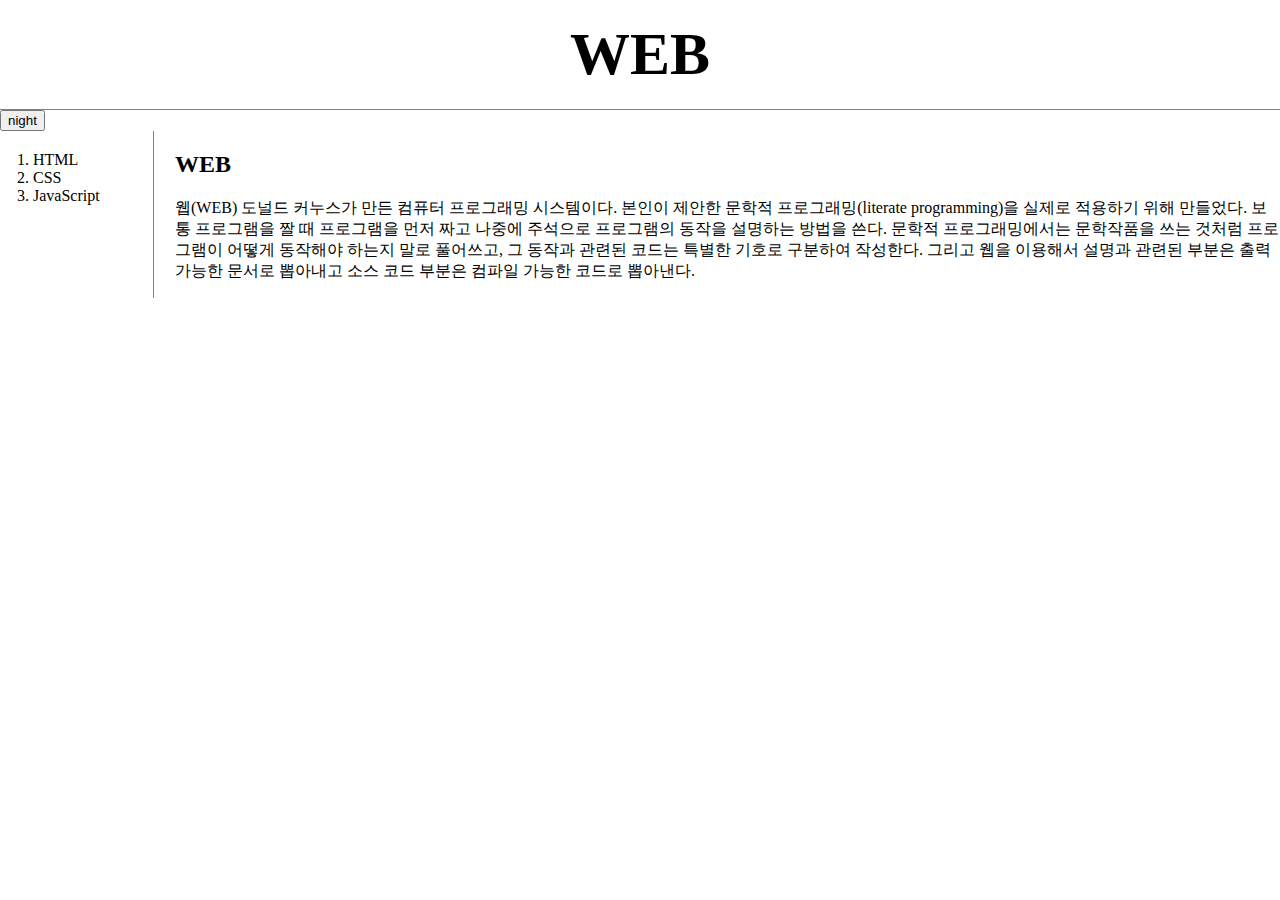
<file: index.html>
<!DOCTYPE html>
<html>
  <head>
    <title>WEB1 - Welcome</title>
    <meta charset="utf-8">
    <link rel="stylesheet" href="style.css">
    <!-- Global site tag (gtag.js) - Google Analytics -->
    <script async src="https://www.googletagmanager.com/gtag/js?id=G-EGRMQWN8EV"></script>
    <script>
    window.dataLayer = window.dataLayer || [];
    function gtag(){dataLayer.push(arguments);}
    gtag('js', new Date());

    gtag('config', 'G-EGRMQWN8EV');
    </script>
    <script src="https://ajax.googleapis.com/ajax/libs/jquery/3.5.1/jquery.min.js"></script>
    <script src="colors.js"></script>
  </head>

  <body>
    <h1><a href="index.html">WEB</a></h1>
    <input type="button" value="night" onclick="nightDayHandler(this);">
    <div id="grid">
      <ol>
        <li><a href="1.html">HTML</a></li>
        <li><a href="2.html">CSS</a></li>
        <li><a href="3.html">JavaScript</a></li>
      </ol>

      <div id="article">
        <h2>WEB</h2>
        <p>웹(WEB) 도널드 커누스가 만든 컴퓨터 프로그래밍 시스템이다. 본인이 제안한 문학적 프로그래밍(literate programming)을 실제로 적용하기 위해 만들었다. 보통 프로그램을 짤 때 프로그램을 먼저 짜고 나중에 주석으로 프로그램의 동작을 설명하는 방법을 쓴다. 문학적 프로그래밍에서는 문학작품을 쓰는 것처럼 프로그램이 어떻게 동작해야 하는지 말로 풀어쓰고, 그 동작과 관련된 코드는 특별한 기호로 구분하여 작성한다. 그리고 웹을 이용해서 설명과 관련된 부분은 출력가능한 문서로 뽑아내고 소스 코드 부분은 컴파일 가능한 코드로 뽑아낸다.</p>
        </div>
      </div>

    <p>
      <div id="disqus_thread"></div>
    <script>
      /**
      *  RECOMMENDED CONFIGURATION VARIABLES: EDIT AND UNCOMMENT THE SECTION BELOW TO INSERT DYNAMIC VALUES FROM YOUR PLATFORM OR CMS.
      *  LEARN WHY DEFINING THESE VARIABLES IS IMPORTANT: https://disqus.com/admin/universalcode/#configuration-variables    */
      /*
      var disqus_config = function () {
      this.page.url = PAGE_URL;  // Replace PAGE_URL with your page's canonical URL variable
      this.page.identifier = PAGE_IDENTIFIER; // Replace PAGE_IDENTIFIER with your page's unique identifier variable
      };
      */
      (function() { // DON'T EDIT BELOW THIS LINE
      var d = document, s = d.createElement('script');
      s.src = 'https://web1-5o2ego9vin.disqus.com/embed.js';
      s.setAttribute('data-timestamp', +new Date());
      (d.head || d.body).appendChild(s);
      })();
    </script>
    <noscript>Please enable JavaScript to view the <a href="https://disqus.com/?ref_noscript">comments powered by Disqus.</a></noscript>
    </p>
    <p>
      <!--Start of Tawk.to Script-->
    <script type="text/javascript">
    var Tawk_API=Tawk_API||{}, Tawk_LoadStart=new Date();
    (function(){
    var s1=document.createElement("script"),s0=document.getElementsByTagName("script")[0];
    s1.async=true;
    s1.src='https://embed.tawk.to/6027d75f9c4f165d47c2f244/1eudq2job';
    s1.charset='UTF-8';
    s1.setAttribute('crossorigin','*');
    s0.parentNode.insertBefore(s1,s0);
    })();
    </script>
    <!--End of Tawk.to Script-->
    </p>
  </body>
</html>
</file>
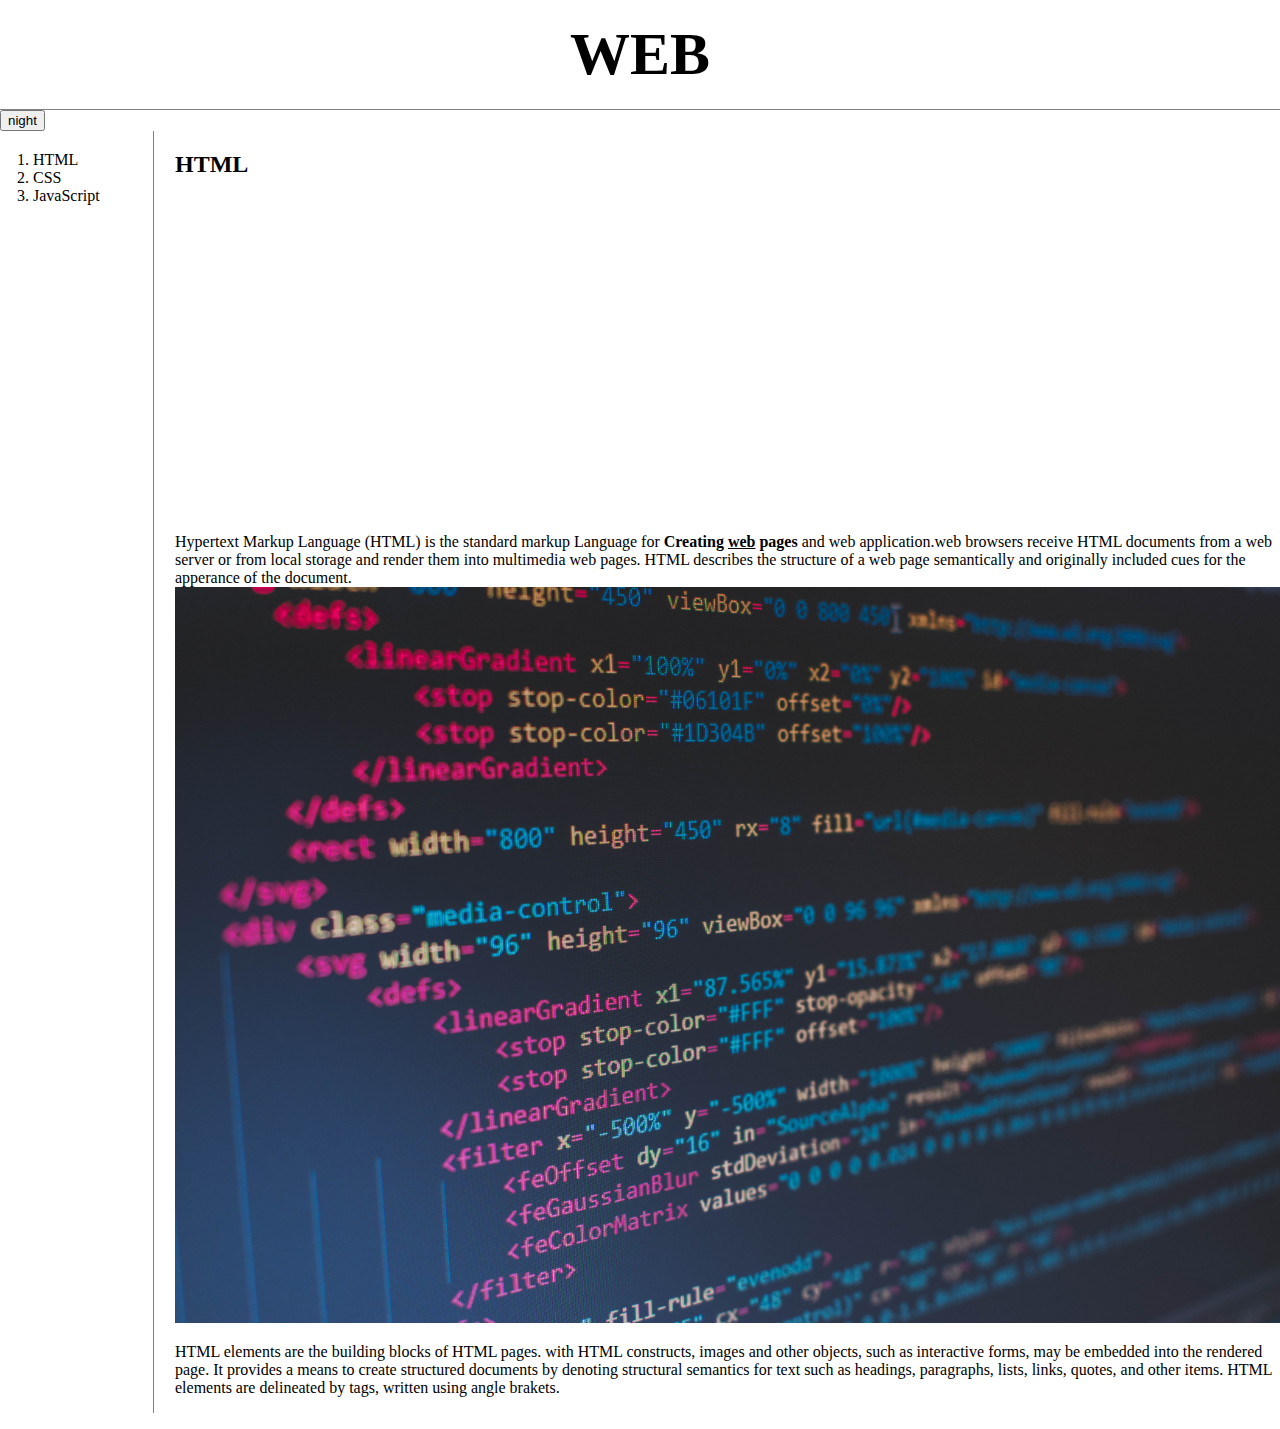
<file: 1.html>
<!DOCTYPE html>
<html>
  <head>
    <title>WEB1 - html</title>
    <meta charset="utf-8">
    <link rel="stylesheet" href="style.css">
    <!-- Global site tag (gtag.js) - Google Analytics -->
<script async src="https://www.googletagmanager.com/gtag/js?id=G-EGRMQWN8EV"></script>
<script>
  window.dataLayer = window.dataLayer || [];
  function gtag(){dataLayer.push(arguments);}
  gtag('js', new Date());

  gtag('config', 'G-EGRMQWN8EV');
</script>
<script src="https://ajax.googleapis.com/ajax/libs/jquery/3.5.1/jquery.min.js"></script>
<script src="colors.js"></script>
  </head>

  <body>
    <h1><a href="index.html">WEB</a></h1>
    <input type="button" value="night" onclick="nightDayHandler(this);">
    <div id="grid">
      <ol>
        <li><a href="1.html">HTML</a></li>
        <li><a href="2.html">CSS</a></li>
        <li><a href="3.html">JavaScript</a></li>
      </ol>

      <div id="article">
        <h2>HTML</h2>
        <p>
          <iframe width="560" height="315" src="https://www.youtube.com/embed/tZooW6PritE" frameborder="0" allow="accelerometer; autoplay; clipboard-write; encrypted-media; gyroscope; picture-in-picture" allowfullscreen></iframe>
        </p>
        <p>
          <a href="https://www.w3.org/TR/html52/" target="_blank"
            title="html5.2 speicification">
            Hypertext Markup Language (HTML)</a> is the standard markup Language for
            <strong>Creating <u>web</u> pages</strong> and web application.web
          browsers receive HTML documents from a web server or from local storage
           and render them into multimedia web pages. HTML describes the structure
          of a web page semantically and originally included cues for the apperance
           of the document.
          <img src="coding.jpg" width = "100%">
          </p><p>HTML elements are the building blocks of HTML pages. with HTML
          constructs, images and other objects, such as interactive forms,
          may be embedded into the rendered page. It provides a means to create
          structured documents by denoting structural semantics for text such as
          headings, paragraphs, lists, links, quotes, and other items. HTML elements
          are delineated by tags, written using angle brakets.
        </p>
        </div>
      </div>
    <p>
      <div id="disqus_thread"></div>
  <script>
      /**
      *  RECOMMENDED CONFIGURATION VARIABLES: EDIT AND UNCOMMENT THE SECTION BELOW TO INSERT DYNAMIC VALUES FROM YOUR PLATFORM OR CMS.
      *  LEARN WHY DEFINING THESE VARIABLES IS IMPORTANT: https://disqus.com/admin/universalcode/#configuration-variables    */
      /*
      var disqus_config = function () {
      this.page.url = PAGE_URL;  // Replace PAGE_URL with your page's canonical URL variable
      this.page.identifier = PAGE_IDENTIFIER; // Replace PAGE_IDENTIFIER with your page's unique identifier variable
      };
      */
      (function() { // DON'T EDIT BELOW THIS LINE
      var d = document, s = d.createElement('script');
      s.src = 'https://web1-5o2ego9vin.disqus.com/embed.js';
      s.setAttribute('data-timestamp', +new Date());
      (d.head || d.body).appendChild(s);
      })();
  </script>
  <noscript>Please enable JavaScript to view the <a href="https://disqus.com/?ref_noscript">comments powered by Disqus.</a></noscript>
  </p>
  <!--Start of Tawk.to Script-->
<script type="text/javascript">
var Tawk_API=Tawk_API||{}, Tawk_LoadStart=new Date();
(function(){
var s1=document.createElement("script"),s0=document.getElementsByTagName("script")[0];
s1.async=true;
s1.src='https://embed.tawk.to/6027d75f9c4f165d47c2f244/1eudq2job';
s1.charset='UTF-8';
s1.setAttribute('crossorigin','*');
s0.parentNode.insertBefore(s1,s0);
})();
</script>
<!--End of Tawk.to Script-->
  </body>
</html>
</file>
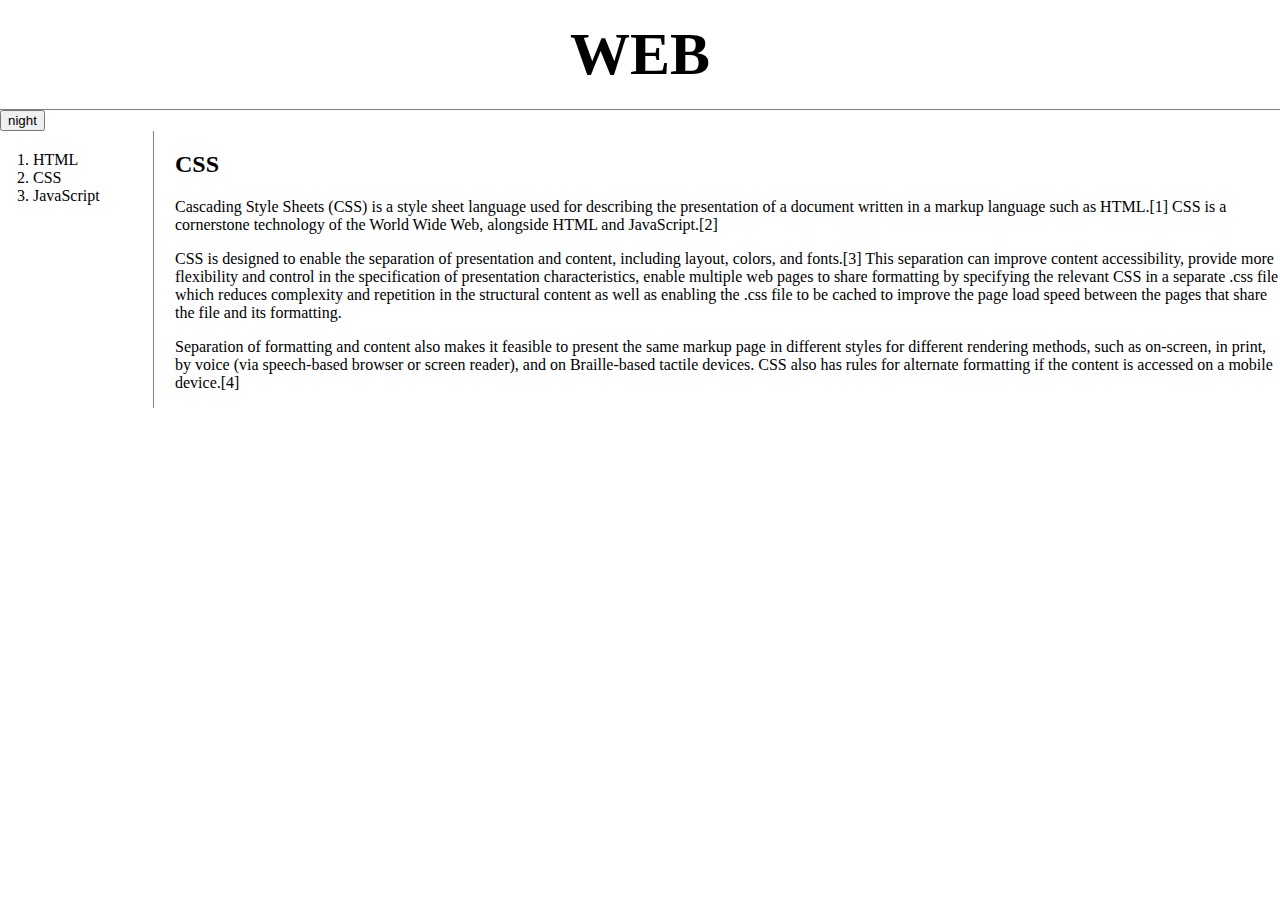
<file: 2.html>
<!DOCTYPE html>
<html>
  <head>
    <title>WEB1 - css</title>
    <meta charset="utf-8">
    <link rel="stylesheet" href="style.css">
    <!-- Global site tag (gtag.js) - Google Analytics -->
<script async src="https://www.googletagmanager.com/gtag/js?id=G-EGRMQWN8EV"></script>
<script>
  window.dataLayer = window.dataLayer || [];
  function gtag(){dataLayer.push(arguments);}
  gtag('js', new Date());

  gtag('config', 'G-EGRMQWN8EV');
</script>
<script src="https://ajax.googleapis.com/ajax/libs/jquery/3.5.1/jquery.min.js"></script>
<script src="colors.js"></script>
  </head>

  <body>
    <h1><a href="index.html">WEB</a></h1>
    <input type="button" value="night" onclick="nightDayHandler(this);">
    <div id="grid">
      <ol>
        <li><a href="1.html">HTML</a></li>
        <li><a href="2.html">CSS</a></li>
        <li><a href="3.html">JavaScript</a></li>
      </ol>

      <div id="article">
        <h2>CSS</h2>
        <p>Cascading Style Sheets (CSS) is a style sheet language used for describing the presentation of a document written in a markup language such as HTML.[1] CSS is a cornerstone technology of the World Wide Web, alongside HTML and JavaScript.[2]</p>
        <p>
        CSS is designed to enable the separation of presentation and content, including layout, colors, and fonts.[3] This separation can improve content accessibility, provide more flexibility and control in the specification of presentation characteristics, enable multiple web pages to share formatting by specifying the relevant CSS in a separate .css file which reduces complexity and repetition in the structural content as well as enabling the .css file to be cached to improve the page load speed between the pages that share the file and its formatting.</p>
        <p>
        Separation of formatting and content also makes it feasible to present the same markup page in different styles for different rendering methods, such as on-screen, in print, by voice (via speech-based browser or screen reader), and on Braille-based tactile devices. CSS also has rules for alternate formatting if the content is accessed on a mobile device.[4]</p>
      </div>
    </div>
    <p>
      <div id="disqus_thread"></div>
  <script>
      /**
      *  RECOMMENDED CONFIGURATION VARIABLES: EDIT AND UNCOMMENT THE SECTION BELOW TO INSERT DYNAMIC VALUES FROM YOUR PLATFORM OR CMS.
      *  LEARN WHY DEFINING THESE VARIABLES IS IMPORTANT: https://disqus.com/admin/universalcode/#configuration-variables    */
      /*
      var disqus_config = function () {
      this.page.url = PAGE_URL;  // Replace PAGE_URL with your page's canonical URL variable
      this.page.identifier = PAGE_IDENTIFIER; // Replace PAGE_IDENTIFIER with your page's unique identifier variable
      };
      */
      (function() { // DON'T EDIT BELOW THIS LINE
      var d = document, s = d.createElement('script');
      s.src = 'https://web1-5o2ego9vin.disqus.com/embed.js';
      s.setAttribute('data-timestamp', +new Date());
      (d.head || d.body).appendChild(s);
      })();
  </script>
  <noscript>Please enable JavaScript to view the <a href="https://disqus.com/?ref_noscript">comments powered by Disqus.</a></noscript>
  </p>
  <p>
    <!--Start of Tawk.to Script-->
  <script type="text/javascript">
  var Tawk_API=Tawk_API||{}, Tawk_LoadStart=new Date();
  (function(){
  var s1=document.createElement("script"),s0=document.getElementsByTagName("script")[0];
  s1.async=true;
  s1.src='https://embed.tawk.to/6027d75f9c4f165d47c2f244/1eudq2job';
  s1.charset='UTF-8';
  s1.setAttribute('crossorigin','*');
  s0.parentNode.insertBefore(s1,s0);
  })();
  </script>
  <!--End of Tawk.to Script-->
  </p>
  </body>
</html>
</file>
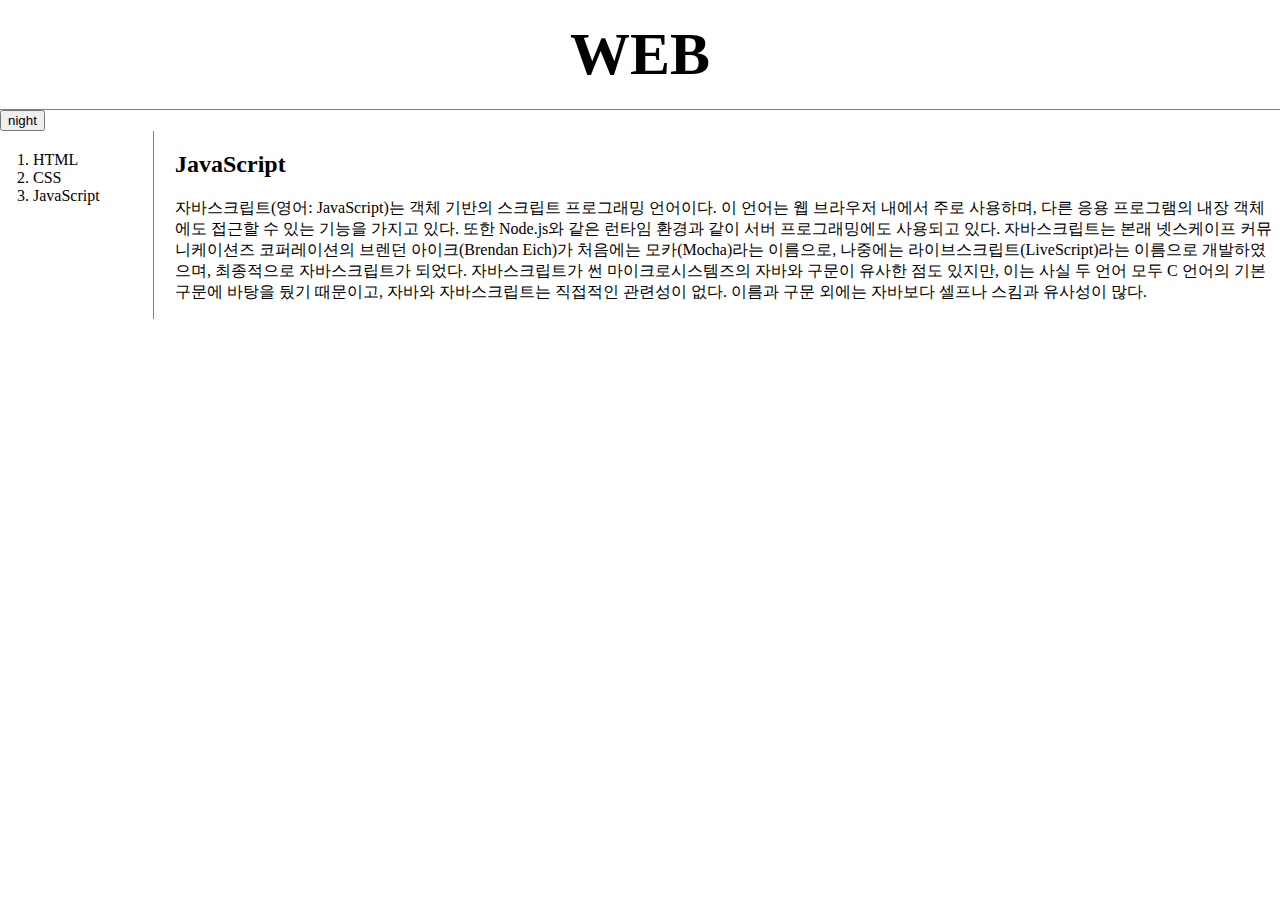
<file: 3.html>
<!DOCTYPE html>
<html>
  <head>
    <title>WEB2 - JavaScript</title>
    <meta charset="utf-8">
    <link rel="stylesheet" href="style.css">
    <!-- Global site tag (gtag.js) - Google Analytics -->
    <script async src="https://www.googletagmanager.com/gtag/js?id=G-EGRMQWN8EV"></script>
    <script>
    window.dataLayer = window.dataLayer || [];
    function gtag(){dataLayer.push(arguments);}
    gtag('js', new Date());

    gtag('config', 'G-EGRMQWN8EV');
    </script>
    <script src="https://ajax.googleapis.com/ajax/libs/jquery/3.5.1/jquery.min.js"></script>
    <script src="colors.js"></script>
  </head>

  <body>
    <h1><a href="index.html">WEB</a></h1>
    <input type="button" value="night" onclick="nightDayHandler(this);">
    <div id="grid">
      <ol>
        <li><a href="1.html">HTML</a></li>
        <li><a href="2.html">CSS</a></li>
        <li><a href="3.html">JavaScript</a></li>
      </ol>

      <div id="article">
        <h2>JavaScript</h2>
        <p>자바스크립트(영어: JavaScript)는 객체 기반의 스크립트 프로그래밍 언어이다. 이 언어는 웹 브라우저 내에서 주로 사용하며, 다른 응용 프로그램의 내장 객체에도 접근할 수 있는 기능을 가지고 있다. 또한 Node.js와 같은 런타임 환경과 같이 서버 프로그래밍에도 사용되고 있다. 자바스크립트는 본래 넷스케이프 커뮤니케이션즈 코퍼레이션의 브렌던 아이크(Brendan Eich)가 처음에는 모카(Mocha)라는 이름으로, 나중에는 라이브스크립트(LiveScript)라는 이름으로 개발하였으며, 최종적으로 자바스크립트가 되었다. 자바스크립트가 썬 마이크로시스템즈의 자바와 구문이 유사한 점도 있지만, 이는 사실 두 언어 모두 C 언어의 기본 구문에 바탕을 뒀기 때문이고, 자바와 자바스크립트는 직접적인 관련성이 없다. 이름과 구문 외에는 자바보다 셀프나 스킴과 유사성이 많다.</p>
        </div>
      </div>
<p>
      <div id="disqus_thread"></div>
  <script>
      /**
      *  RECOMMENDED CONFIGURATION VARIABLES: EDIT AND UNCOMMENT THE SECTION BELOW TO INSERT DYNAMIC VALUES FROM YOUR PLATFORM OR CMS.
      *  LEARN WHY DEFINING THESE VARIABLES IS IMPORTANT: https://disqus.com/admin/universalcode/#configuration-variables    */
      /*
      var disqus_config = function () {
      this.page.url = PAGE_URL;  // Replace PAGE_URL with your page's canonical URL variable
      this.page.identifier = PAGE_IDENTIFIER; // Replace PAGE_IDENTIFIER with your page's unique identifier variable
      };
      */
      (function() { // DON'T EDIT BELOW THIS LINE
      var d = document, s = d.createElement('script');
      s.src = 'https://web1-5o2ego9vin.disqus.com/embed.js';
      s.setAttribute('data-timestamp', +new Date());
      (d.head || d.body).appendChild(s);
      })();
  </script>
  <noscript>Please enable JavaScript to view the <a href="https://disqus.com/?ref_noscript">comments powered by Disqus.</a></noscript>
  </p>
  <p>
    <!--Start of Tawk.to Script-->
  <script type="text/javascript">
  var Tawk_API=Tawk_API||{}, Tawk_LoadStart=new Date();
  (function(){
  var s1=document.createElement("script"),s0=document.getElementsByTagName("script")[0];
  s1.async=true;
  s1.src='https://embed.tawk.to/6027d75f9c4f165d47c2f244/1eudq2job';
  s1.charset='UTF-8';
  s1.setAttribute('crossorigin','*');
  s0.parentNode.insertBefore(s1,s0);
  })();
  </script>
  <!--End of Tawk.to Script-->
  </p>
  </body>
</html>
</file>
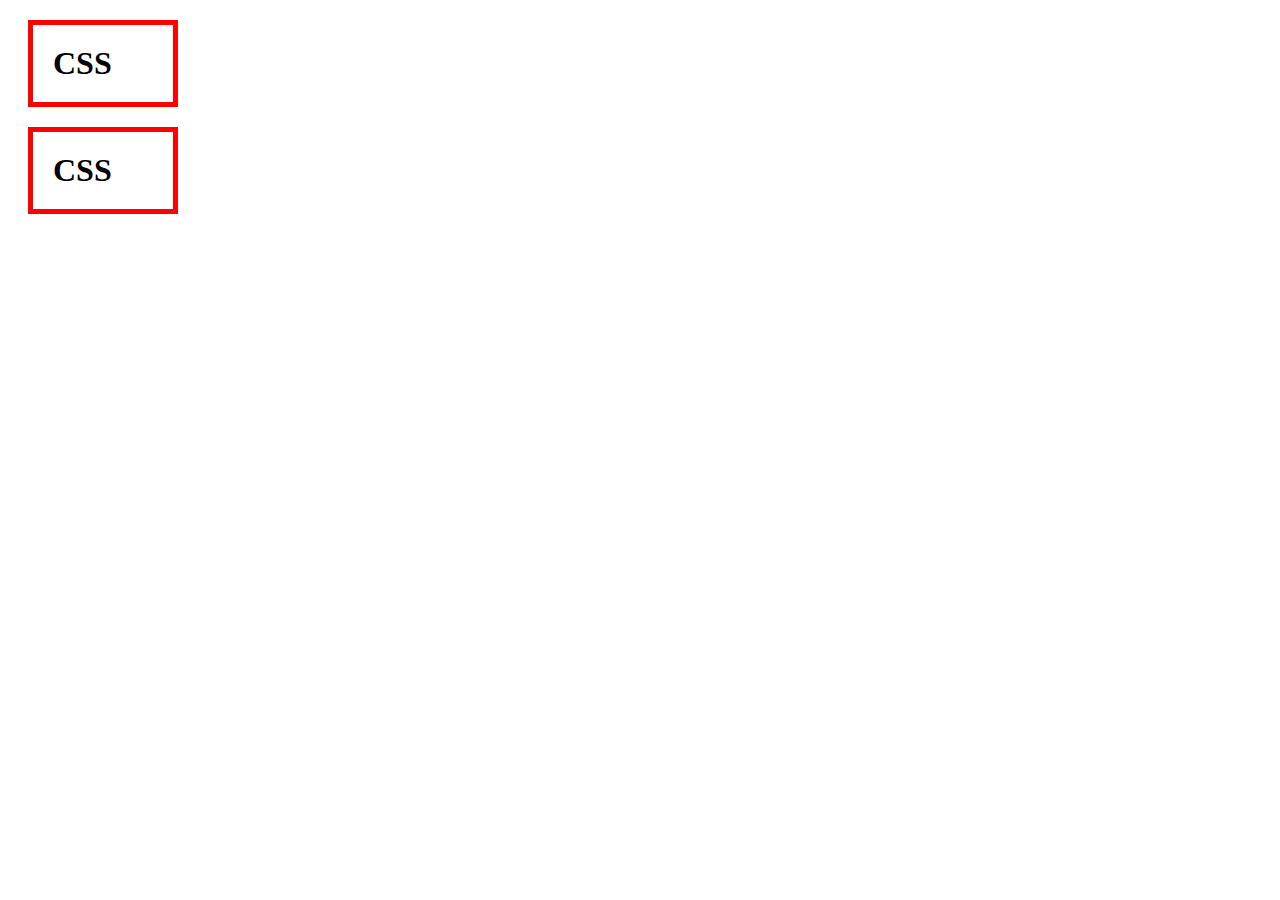
<file: box.html>
<!DOCTYPE html>
<html>
  <head>
    <meta charset="utf-8">
    <title></title>
    <style>
      h1{
        border:5px solid red;
        padding: 20px;
        margin: 20px;
        display: block;
        width:100px;
      }
    </style>
  </head>
  <body>
    <h1>CSS</h1>
    <h1>CSS</h1>
  </body>
</html>
</file>
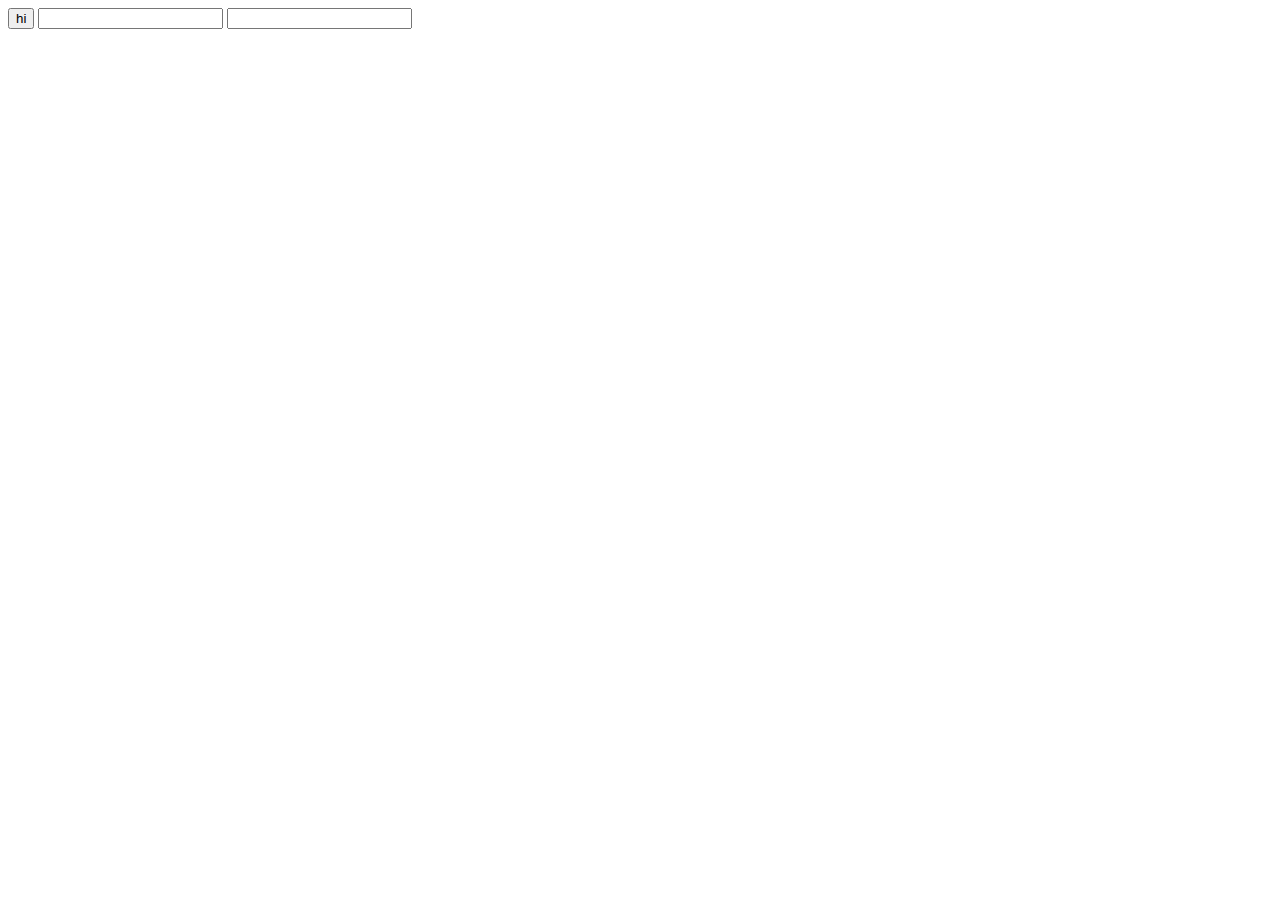
<file: ex1.html>
<!DOCTYPE html>
<html>
  <head>
    <meta charset="utf-8">
    <title></title>
  </head>
  <body>
    <input type="button" value="hi" onclick="alert('hi')">
    <input type="text" onchange="alert('change')">
    <input type="text" onkeydown="alert('key down!')">
  </body>
</html>
</file>
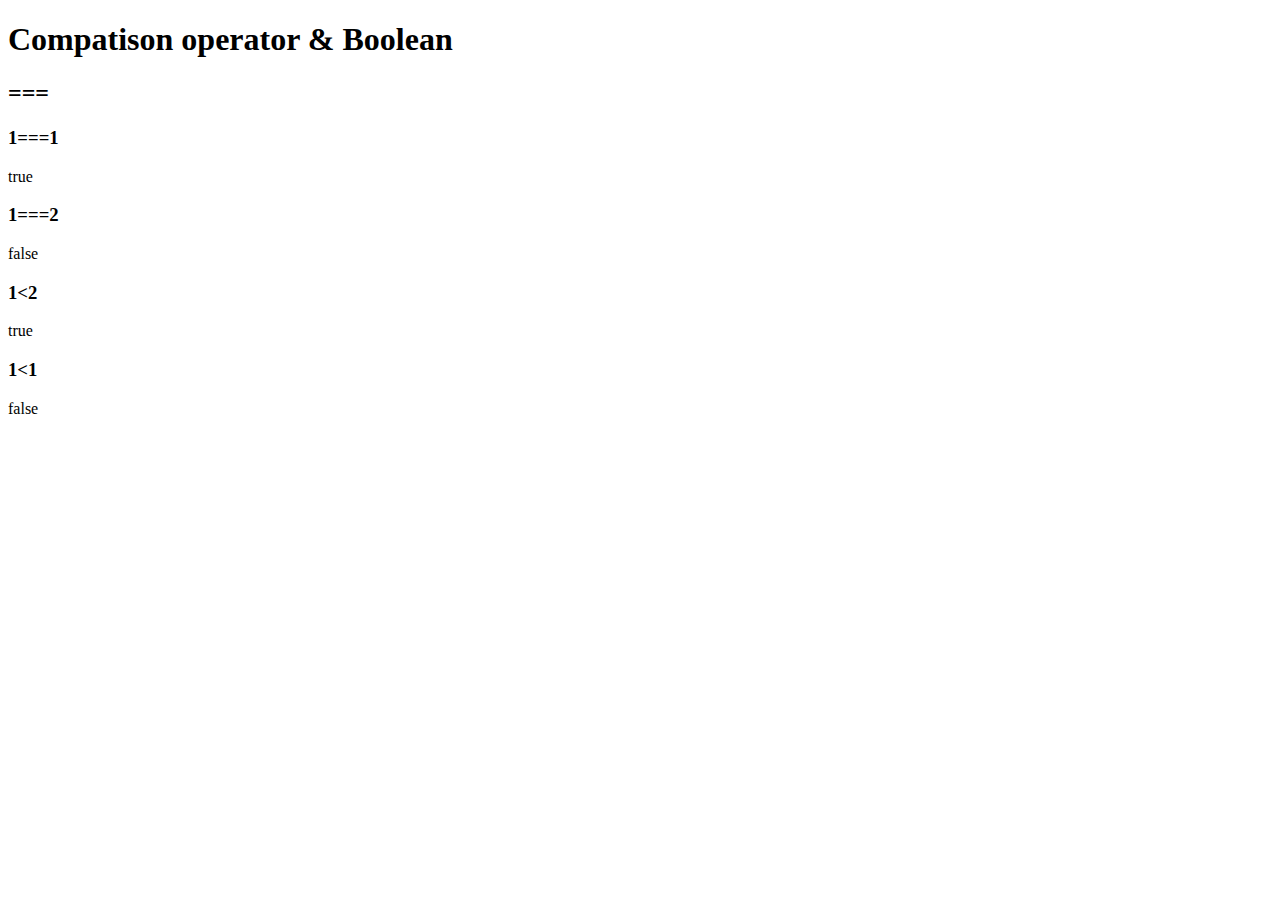
<file: ex2.html>
<!DOCTYPE html>
<html>
  <head>
    <meta charset="utf-8">
    <title></title>
  </head>
  <body>
    <h1>Compatison operator & Boolean</h1>
    <h2>===</h2>
    <h3>1===1</h3>
    <script>
      document.write(1===1);
    </script>

    <h3>1===2</h3>
    <script>
      document.write(1===2);
    </script>

    <h3>1&lt;2</h3>
    <script>
      document.write(1<2);
    </script>

    <h3>1&lt;1</h3>
    <script>
      document.write(1<1);
    </script>
  </body>
</html>
</file>
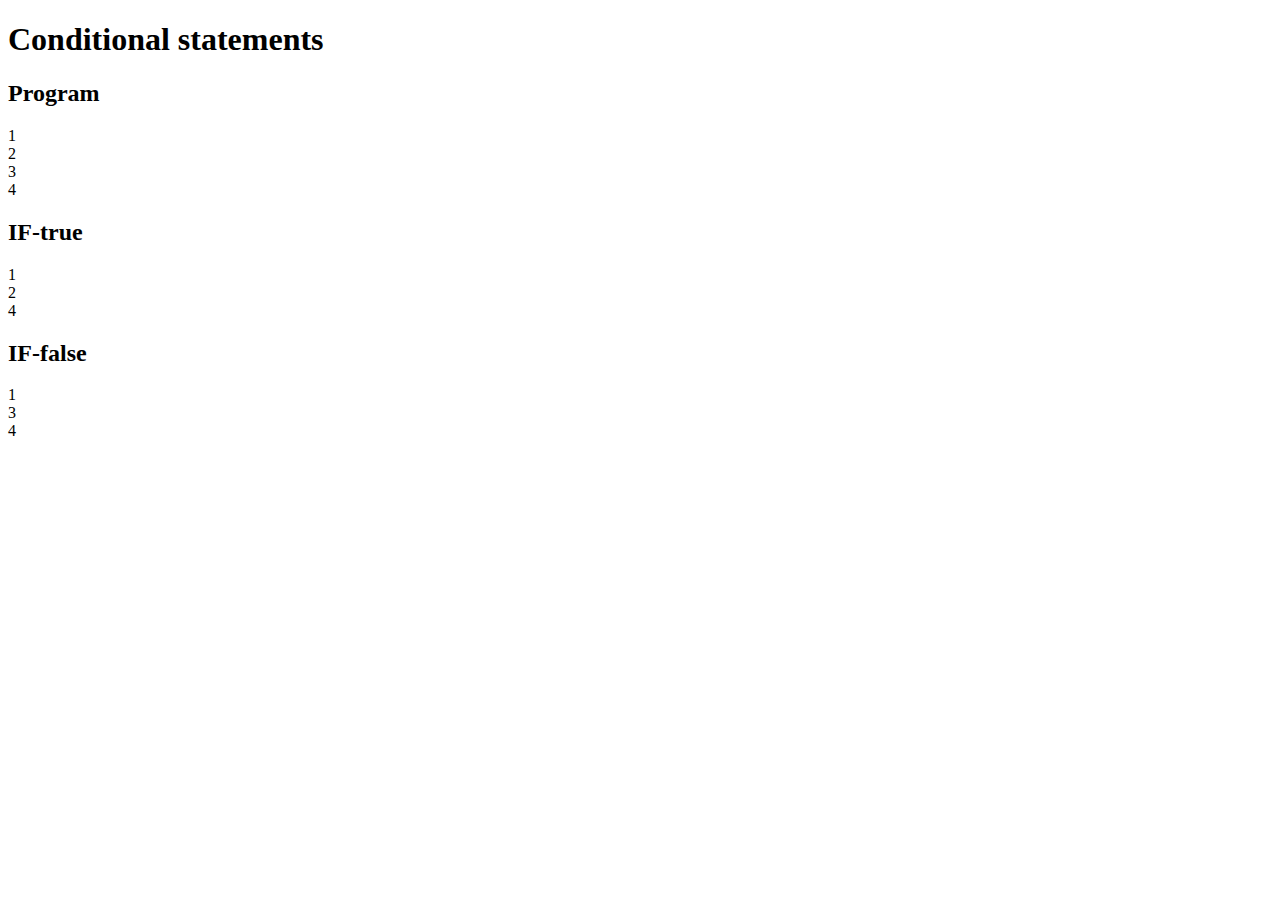
<file: ex3.html>
<!DOCTYPE html>
<html>
  <head>
    <meta charset="utf-8">
    <title></title>
  </head>
  <body>
    <h1>Conditional statements</h1>
    <h2>Program</h2>
    <script>
      document.write("1<br>");
      document.write("2<br>");
      document.write("3<br>");
      document.write("4<br>");
    </script>
    <h2>IF-true</h2>
    <script>
      document.write("1<br>");
      if(true){
        document.write("2<br>");
      }
      else{
        document.write("3<br>");
      }
      document.write("4<br>");
    </script>
    <h2>IF-false</h2>
    <script>
      document.write("1<br>");
      if(false){
        document.write("2<br>");
      }
      else{
        document.write("3<br>");
      }
      document.write("4<br>");
    </script>
  </body>
</html>
</file>
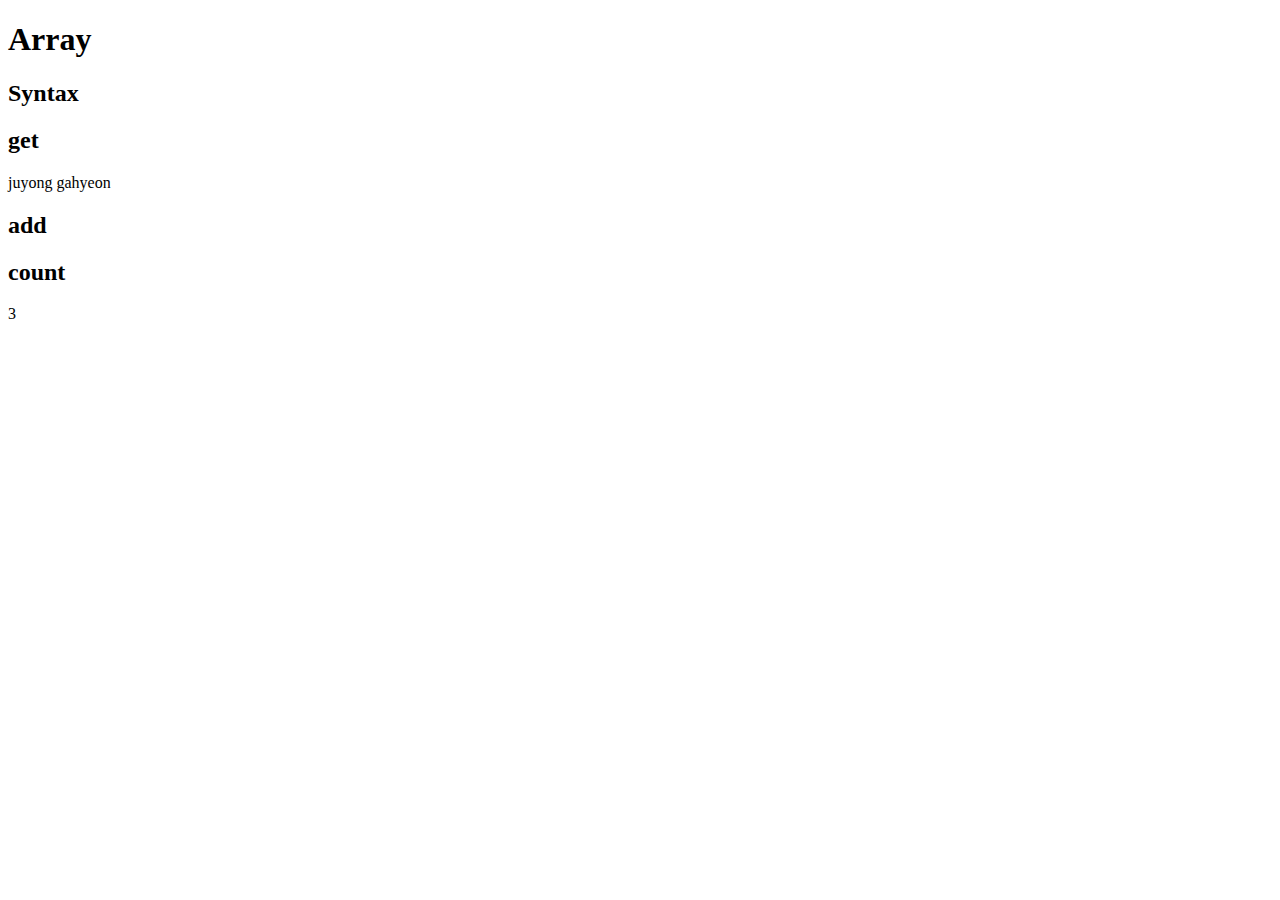
<file: ex4.html>
<!DOCTYPE html>
<html>
  <head>
    <meta charset="utf-8">
    <title></title>
  </head>
  <body>
    <h1>Array</h1>
    <h2>Syntax</h2>
    <script>
      var coworkers = ["juyong", "gahyeon"];
    </script>

    <h2>get</h2>
    <script>
      document.write(coworkers[0]);
      document.write(' ' + coworkers[1]);
    </script>

    <h2>add</h2>
    <script>
      coworkers.push('junhu');
    </script>

    <h2>count</h2>
    <script>
      document.write(coworkers.length);
    </script>
  </body>
</html>
</file>
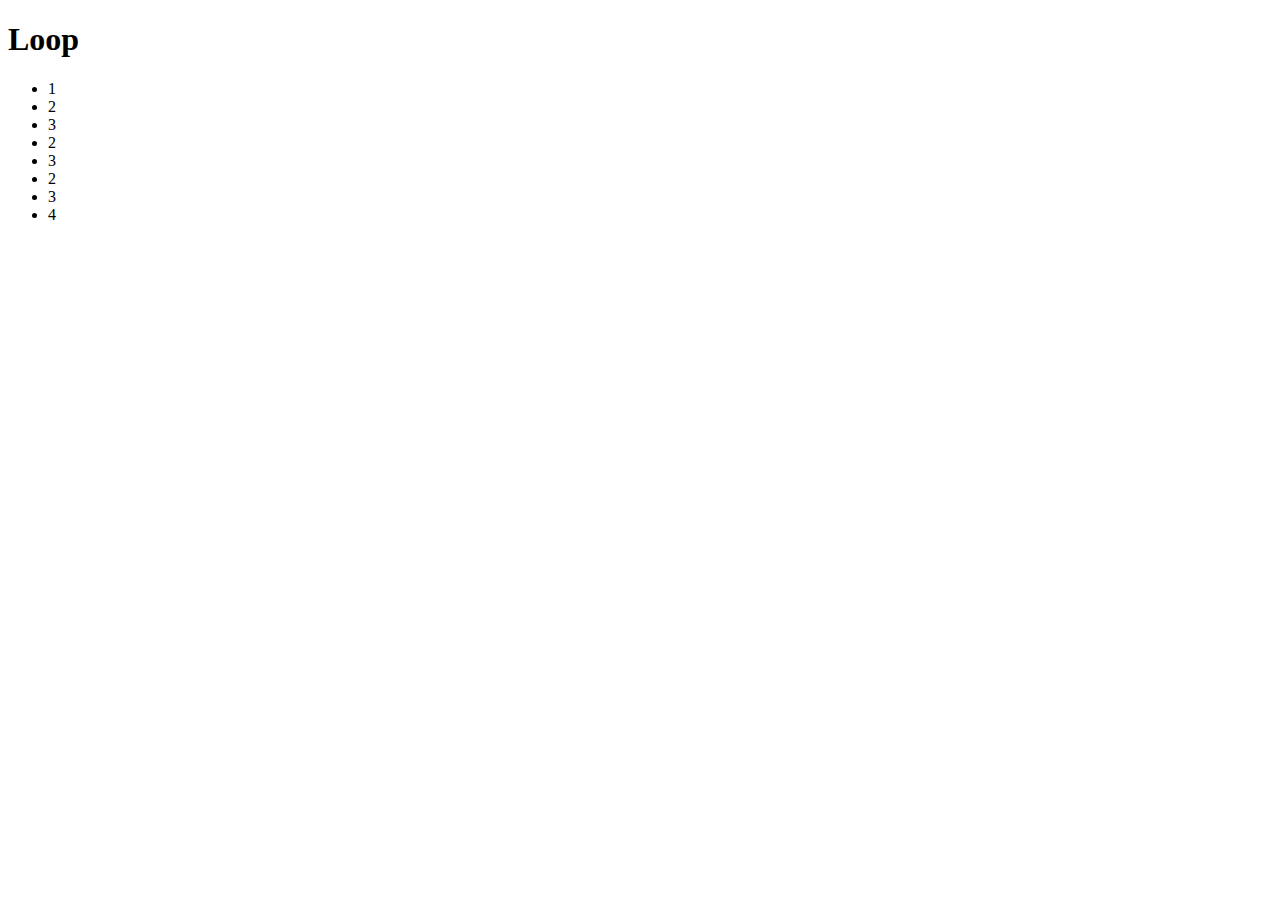
<file: ex5.html>
<!DOCTYPE html>
<html>
  <head>
    <meta charset="utf-8">
    <title></title>
  </head>
  <body>
    <h1>Loop</h1>
    <ul>
      <script>
        document.write('<li>1</li>');
        var i = 0;
        while(i < 3){
          document.write('<li>2</li>');
          document.write('<li>3</li>')
          i++;
        }
        document.write('<li>4</li>');
      </script>
    </ul>
  </body>
</html>
</file>
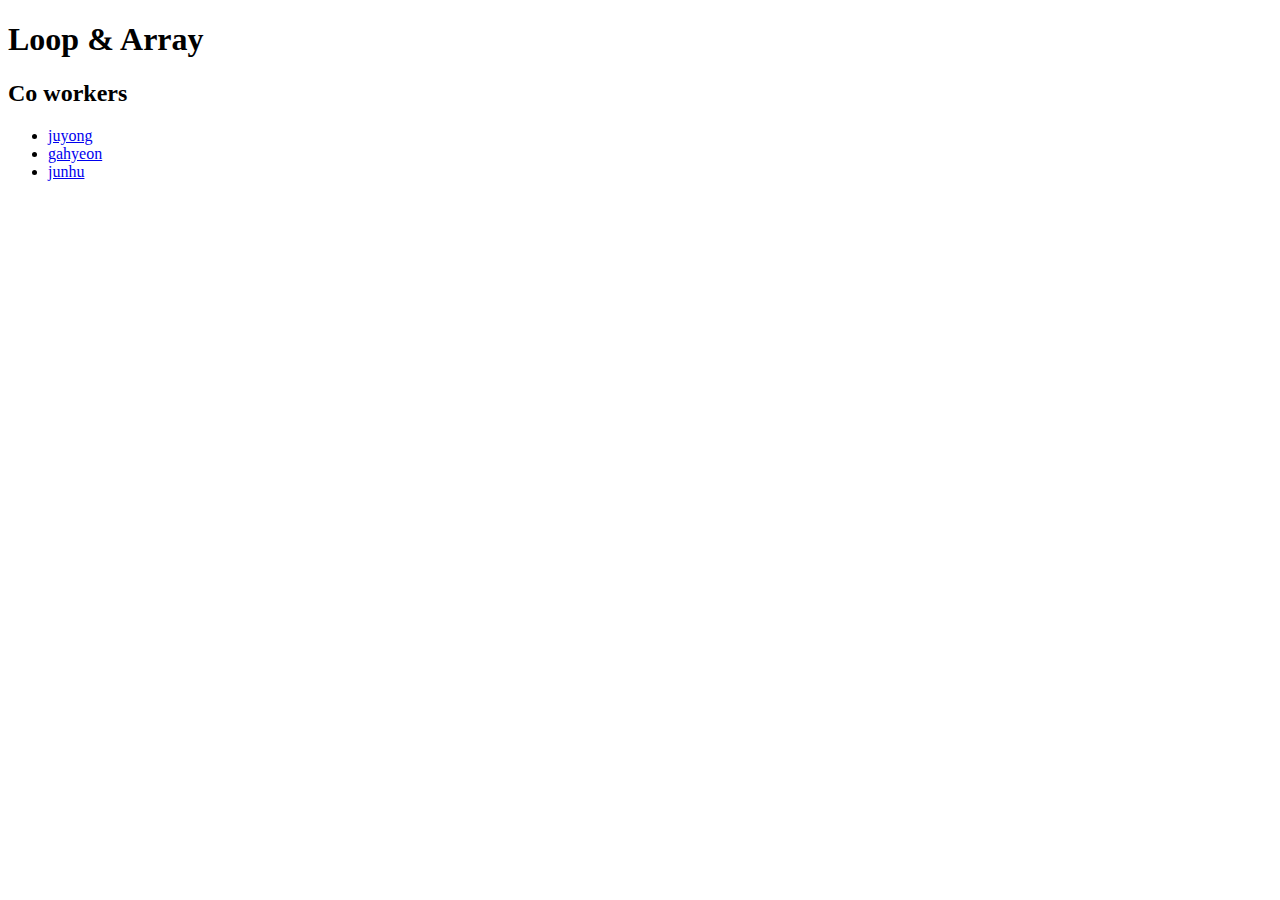
<file: ex6.html>
<!DOCTYPE html>
<html>
  <head>
    <meta charset="utf-8">
    <title></title>
  </head>
  <body>
    <h1>Loop & Array</h1>
    <script>
      var coworkers = ['juyong', 'gahyeon', 'junhu'];
    </script>
    <h2>Co workers</h2>
    <ul>
      <script>
        var i = 0;
        while(i < coworkers.length){
          document.write('<li><a href="http://a.com/'+coworkers[i]+'">' + coworkers[i] + '</li>');
          i++;
        }
      </script>
    </ul>
  </body>
</html>
</file>
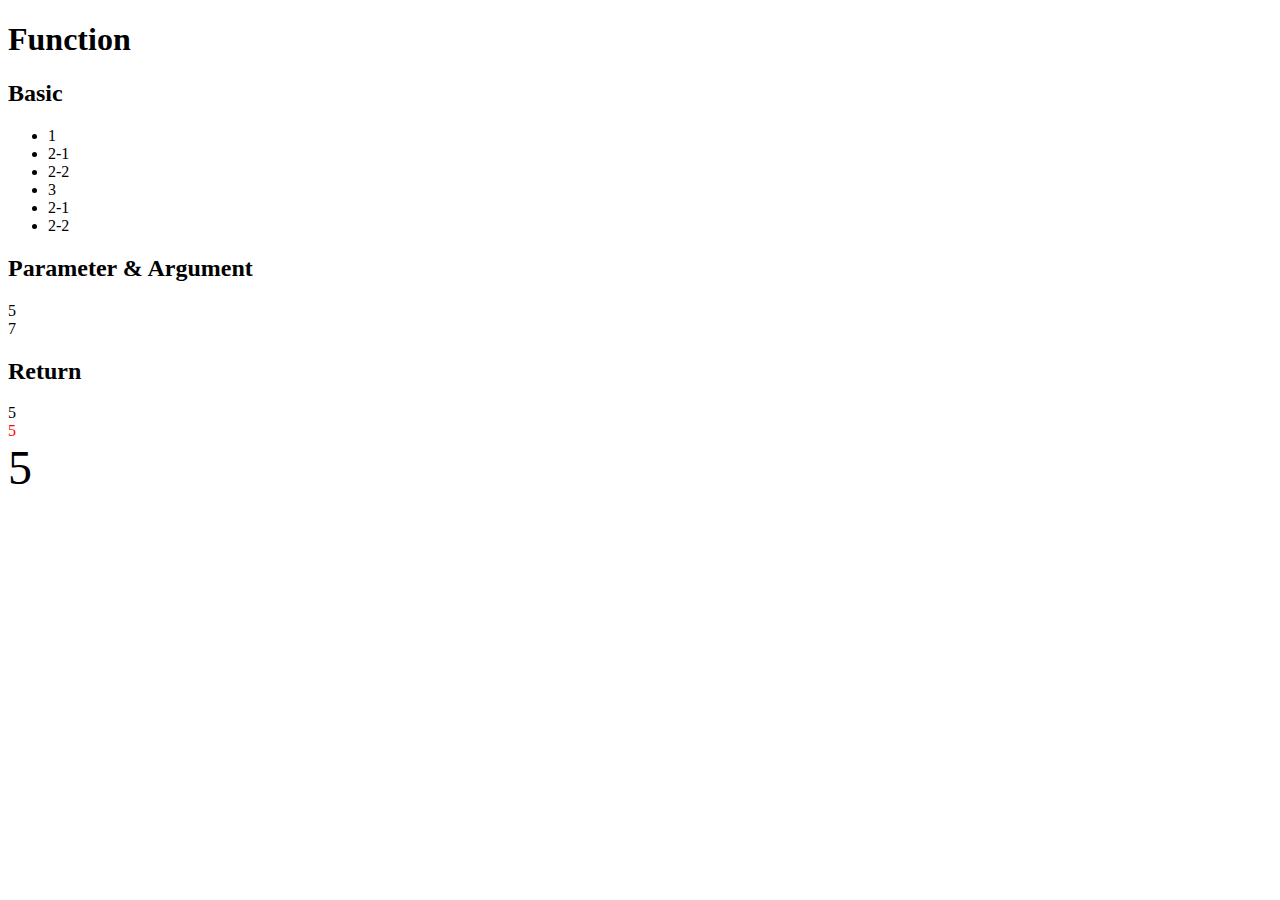
<file: ex7.html>
<!DOCTYPE html>
<html>
  <head>
    <meta charset="utf-8">
    <title></title>
  </head>
  <body>
    <h1>Function</h1>
    <h2>Basic</h2>
    <ul>
      <script>
       function two(){
         document.write('<li>2-1</li>');
         document.write('<li>2-2</li>');
       }
       document.write('<li>1</li>');
       two();
       document.write('<li>3</li>');
       two();
      </script>
    </ul>
    <h2>Parameter & Argument</h2>
    <script>
      function sum(left, right){
        document.write(left+right+'<br>');
      }
      sum(2,3);
      sum(3,4);
    </script>
    <h2>Return</h2>
    <script>
      function sum2(left, right){
        return left+right;
      }
      document.write(sum2(2,3)+'<br>');
      document.write('<div style="color:red;">'+sum2(2,3)+'</div>');
      document.write('<div style="font-size:3rem;">'+sum2(2,3)+'</div>');
    </script>
  </body>
</html>
</file>
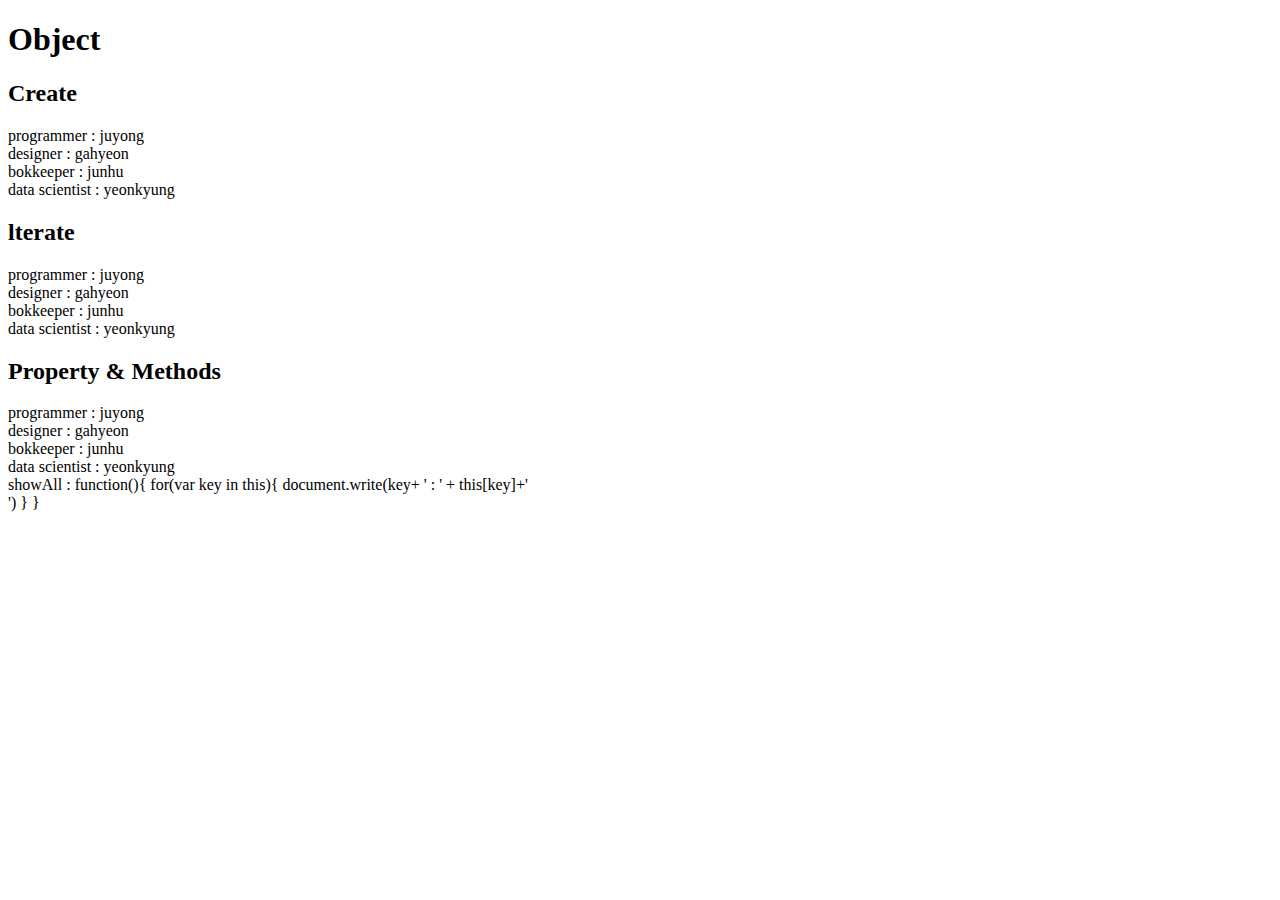
<file: ex8.html>
<!DOCTYPE html>
<html>
  <head>
    <meta charset="utf-8">
    <title></title>
  </head>
  <body>
    <h1>Object</h1>
    <h2>Create</h2>
    <script>
      var coworkers = {
        "programmer":"juyong",
        "designer":"gahyeon"
      };
      document.write('programmer : '+coworkers.programmer+"<br>");
      document.write('designer : '+coworkers.designer+"<br>");
      coworkers.bokkeeper = 'junhu';
      document.write('bokkeeper : '+coworkers.bokkeeper+"<br>");
      coworkers["data scientist"] = "yeonkyung";
      document.write('data scientist : '+coworkers["data scientist"]+"<br>");
    </script>
    <h2>lterate</h2>
    <script>
      for(var key in coworkers){
        document.write(key+ ' : ' + coworkers[key]+'<br>')
      }
    </script>
    <h2>Property & Methods</h2>
    <script>
      coworkers.showAll = function(){
        for(var key in this){
          document.write(key+ ' : ' + this[key]+'<br>')
        }
      }
      coworkers.showAll();
    </script>

  </body>
</html>
</file>
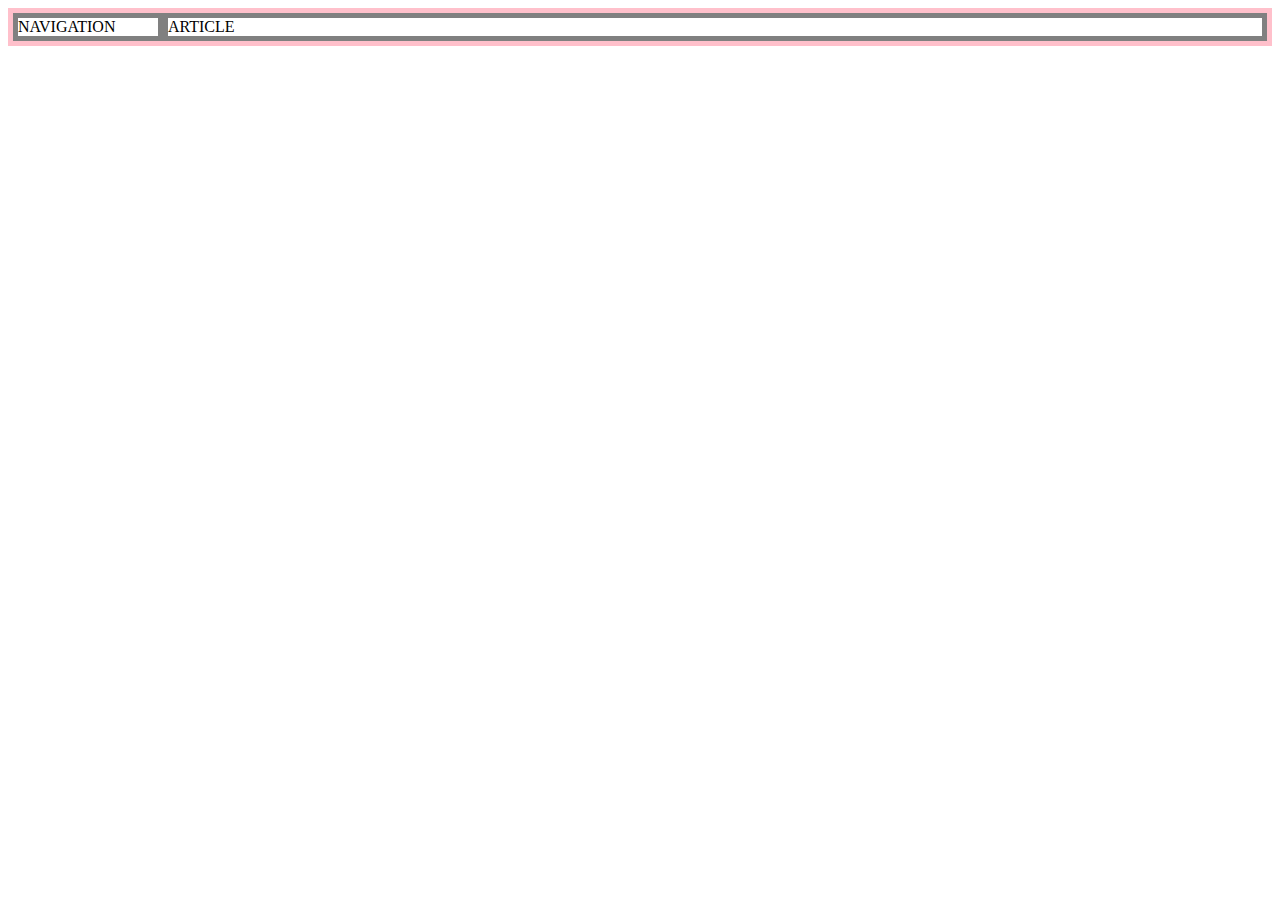
<file: grid.html>
<!DOCTYPE html>
<html>
  <head>
    <meta charset="utf-8">
    <title></title>
    <style>
      #grid{
        border:5px solid pink;
        display: grid;
        grid-template-columns: 150px 1fr;
      }
      div{
        border:5px solid gray;
      }
    </style>
  </head>
  <body>
    <div id="grid">
      <div>
        NAVIGATION
      </div>
      <div>
        ARTICLE
      </div>
    </div>
  </body>
</html>
</file>
<file: style.css>
a {
  color: black;
  text-decoration: none;
}
h1 {
  font-size: 60px;
  text-align: center;
  border-bottom: 1px solid gray;
  margin: 0;
  padding: 20px;
}
ol{
  border-right: 1px solid gray;
  width: 100px;
  margin: 0;
  padding: 20px;
}
body{
  margin: 0;
}
#grid{
  display: grid;
  grid-template-columns: 150px 1fr;
}
#grid ol{
  padding-left: 33px;
}
#grid #article{
  padding-left: 25px;
}
@media (max-width:800px) {
  #grid{
    display: block;
  }
  ol{
    border-right: none;
  }
  h1{
    border-bottom: none;
  }
}
</file>
